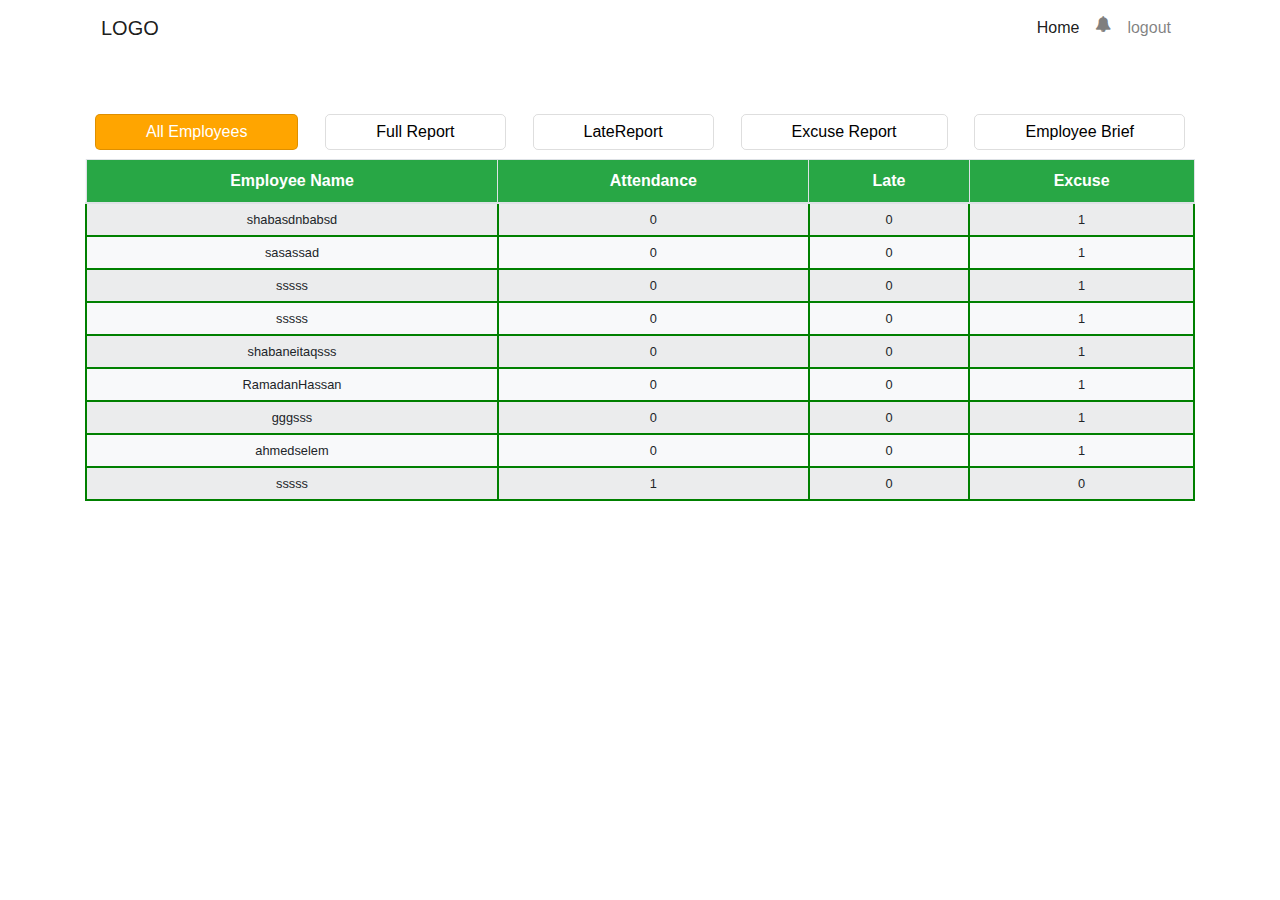
<file: AdminPanel.html>
<html>

<head>
    <title>Attendance System</title>
    <link href="css/bootstrap.min.css" rel="stylesheet">
    <link href="css/font-awesome.css" rel="stylesheet">
    <link href="css/style.css" rel="stylesheet">



    <script>
        fetch('data.json')
            .then(function(response) {
                return response.json();
            })
            .then(function(data) {
                //  console.log(data);


                var html = "<table class='table table-bordered table-striped border-info bg-light w-100'  border='1|1'>";
                var html = `<thead class="text-center" > 
                    
                    <th class="text-center bg-success " >Employee Name</th>
                                <th  scope="col" class="text-center  bg-success">Attendance</th>
                                <th  scope="col" class="text-center  bg-success">Late </th>
                                <th  scope="col" class="text-center  bg-success">Excuse</th>
                               
                    </thead>`
                for (var i = 0; i < data.length; i++) {
                    html += "<tr class='text-center'>";
                    html += "<td class='p-2  small'>" + data[i].firstname + data[i].lastname + "</td>";
                    html += "<td class='p-2  small'>" + data[i].report.attendance + "</td>";
                    html += "<td class='p-2  small'>" + data[i].report.late + "</td>";
                    html += "<td class='p-2  small'>" + data[i].report.absence + "</td>";
                    html += "</tr>";
                }
                html += "</table>";
                document.getElementById("allemployeedata").innerHTML = html;
                // 


            });
    </script>
</head>



<body>
    <div class="container">


        <nav class="navbar navbar-expand-lg navbar-light ">
            <a class="navbar-brand  " href="#">LOGO</a>
            <button class="navbar-toggler" type="button" data-toggle="collapse" data-target="#navbarSupportedContent" aria-controls="navbarSupportedContent" aria-expanded="false" aria-label="Toggle navigation">
          <span class="navbar-toggler-icon"></span>
        </button>

            <div class="collapse navbar-collapse justify-content-end " id="navbarSupportedContent">
                <ul class="navbar-nav ">
                    <li class="nav-item active">
                        <a class="nav-link" href="index.html">Home <span class="sr-only">(current)</span></a>
                    </li>
                    <li class="nav-item">
                        <a class="nav-link " href="/notification.html"><i class="fa  fa-bell"></i></a>
                    </li>
                    <li class="nav-item">
                        <a class="nav-link " href="/index.html">logout</a>
                    </li>


            </div>
        </nav>
    </div>

    <div class="container ADMINBODY pt-5">
        <div class="row">
            <div class=" col-12 ceter">

                <form action="" method="GET" id="fileForm" role="form">

                    <ul class="nav nav-tabs justify-content-lg-between" id="myTab" role="tablist">
                        <li class="nav-item" role="presentation">
                            <a class="nav-link active" id="AllEmployees-tab" data-toggle="tab" href="#AllEmployees" role="tab" aria-controls="AllEmployees" aria-selected="true">All Employees</a>
                        </li>
                        <li class="nav-item" role="presentation">
                            <a class="nav-link" id="FullReport-tab" data-toggle="tab" href="#FullReport" role="tab" aria-controls="FullReport" aria-selected="false">Full Report</a>
                        </li>
                        <li class="nav-item" role="presentation">
                            <a class="nav-link" id="LateReport-tab" data-toggle="tab" href="#LateReport" role="tab" aria-controls="LateReport" aria-selected="false">LateReport</a>
                        </li>
                        <li class="nav-item" role="presentation">
                            <a class="nav-link" id="ExcuseReport-tab" data-toggle="tab" href="#ExcuseReport" role="tab" aria-controls="ExcuseReport" aria-selected="false">Excuse Report</a>
                        </li>
                        <li class="nav-item" role="presentation">
                            <a class="nav-link" id="EmployeeBrief-tab" data-toggle="tab" href="#EmployeeBrief" role="tab" aria-controls="EmployeeBrief" aria-selected="false">Employee Brief</a>
                        </li>
                    </ul>
                    <div class="tab-content" id="myTabContent">
                        <div class="tab-pane fade show active" id="AllEmployees" role="tabpanel" aria-labelledby="AllEmployees-tab">
                            <table id="allemployeedata" class='table table-bordered table-striped border-info bg-light w-100'></table>

                        </div>
                        <div class="tab-pane fade" id="FullReport" role="tabpanel" aria-labelledby="FullReport-tab">
                            <table class="table table-bordered table-striped border-info bg-light ">
                                <thead class="bg-success">
                                    <tr>
                                        <th scope="col">Employee Name</th>
                                        <th scope="col">Attendance</th>
                                        <th scope="col">Late</th>
                                        <th scope="col">Excuse</th>
                                    </tr>
                                </thead>
                                <tbody>
                                    <tr>
                                        <td>John Doe</td>
                                        <td>24</td>
                                        <td>3</td>
                                        <td>3</td>
                                    </tr>
                                    <tr>
                                        <td>Tom Cruse</td>
                                        <td>23</td>
                                        <td>3</td>
                                        <td>2</td>
                                    </tr>
                                    <tr>

                                        <td>Ahmed Ezz</td>
                                        <td>20</td>
                                        <td>3</td>
                                        <td>1</td>
                                    </tr>
                                </tbody>
                            </table>
                        </div>
                        <div class="tab-pane fade" id="LateReport" role="tabpanel" aria-labelledby="LateReport-tab">
                            <table class="table table-bordered table-striped border-info bg-light ">
                                <thead class="bg-success">
                                    <tr>
                                        <th scope="col">Employee Name</th>
                                        <th scope="col">Attendance</th>
                                        <th scope="col">Late</th>
                                        <th scope="col">Excuse</th>
                                    </tr>
                                </thead>
                                <tbody>
                                    <tr>
                                        <td>John Doe</td>
                                        <td>24</td>
                                        <td>3</td>
                                        <td>3</td>
                                    </tr>
                                    <tr>
                                        <td>Tom Cruse</td>
                                        <td>23</td>
                                        <td>3</td>
                                        <td>2</td>
                                    </tr>
                                    <tr>

                                        <td>Ahmed Ezz</td>
                                        <td>20</td>
                                        <td>3</td>
                                        <td>1</td>
                                    </tr>
                                </tbody>
                            </table>
                        </div>
                        <div class="tab-pane fade" id="ExcuseReport" role="tabpanel" aria-labelledby="ExcuseReport-tab">
                            <table class="table table-bordered table-striped border-info bg-light ">
                                <thead class="bg-success">
                                    <tr>
                                        <th scope="col">Employee Name</th>
                                        <th scope="col">Attendance</th>
                                        <th scope="col">Late</th>
                                        <th scope="col">Excuse</th>
                                    </tr>
                                </thead>
                                <tbody>
                                    <tr>
                                        <td>John Doe</td>
                                        <td>24</td>
                                        <td>3</td>
                                        <td>3</td>
                                    </tr>
                                    <tr>
                                        <td>Tom Cruse</td>
                                        <td>23</td>
                                        <td>3</td>
                                        <td>2</td>
                                    </tr>
                                    <tr>

                                        <td>Ahmed Ezz</td>
                                        <td>20</td>
                                        <td>3</td>
                                        <td>1</td>
                                    </tr>
                                </tbody>
                            </table>
                        </div>
                        <div class="tab-pane fade" id="EmployeeBrief" role="tabpanel" aria-labelledby="EmployeeBrief-tab">
                            <table class="table table-bordered table-striped border-info bg-light ">
                                <thead class="bg-success">
                                    <tr>
                                        <th scope="col">Employee Name</th>
                                        <th scope="col">Attendance</th>
                                        <th scope="col">Late</th>
                                        <th scope="col">Excuse</th>
                                    </tr>
                                </thead>
                                <tbody>
                                    <tr>
                                        <td>John Doe</td>
                                        <td>24</td>
                                        <td>3</td>
                                        <td>3</td>
                                    </tr>
                                    <tr>
                                        <td>Tom Cruse</td>
                                        <td>23</td>
                                        <td>3</td>
                                        <td>2</td>
                                    </tr>
                                    <tr>

                                        <td>Ahmed Ezz</td>
                                        <td>20</td>
                                        <td>3</td>
                                        <td>1</td>
                                    </tr>
                                </tbody>
                            </table>
                        </div>

                    </div>
                </form>
            </div>
        </div>
    </div>



    <!-- --------------------------------------------- -->
    <script src="js/JQuery-3.3.1.min.js"></script>
    <script src="js/popper.min.js"></script>
    <script src="js/bootstrap.min.js"></script>
    <script src="js/main.js"></script>
</body>

</html>
</file>
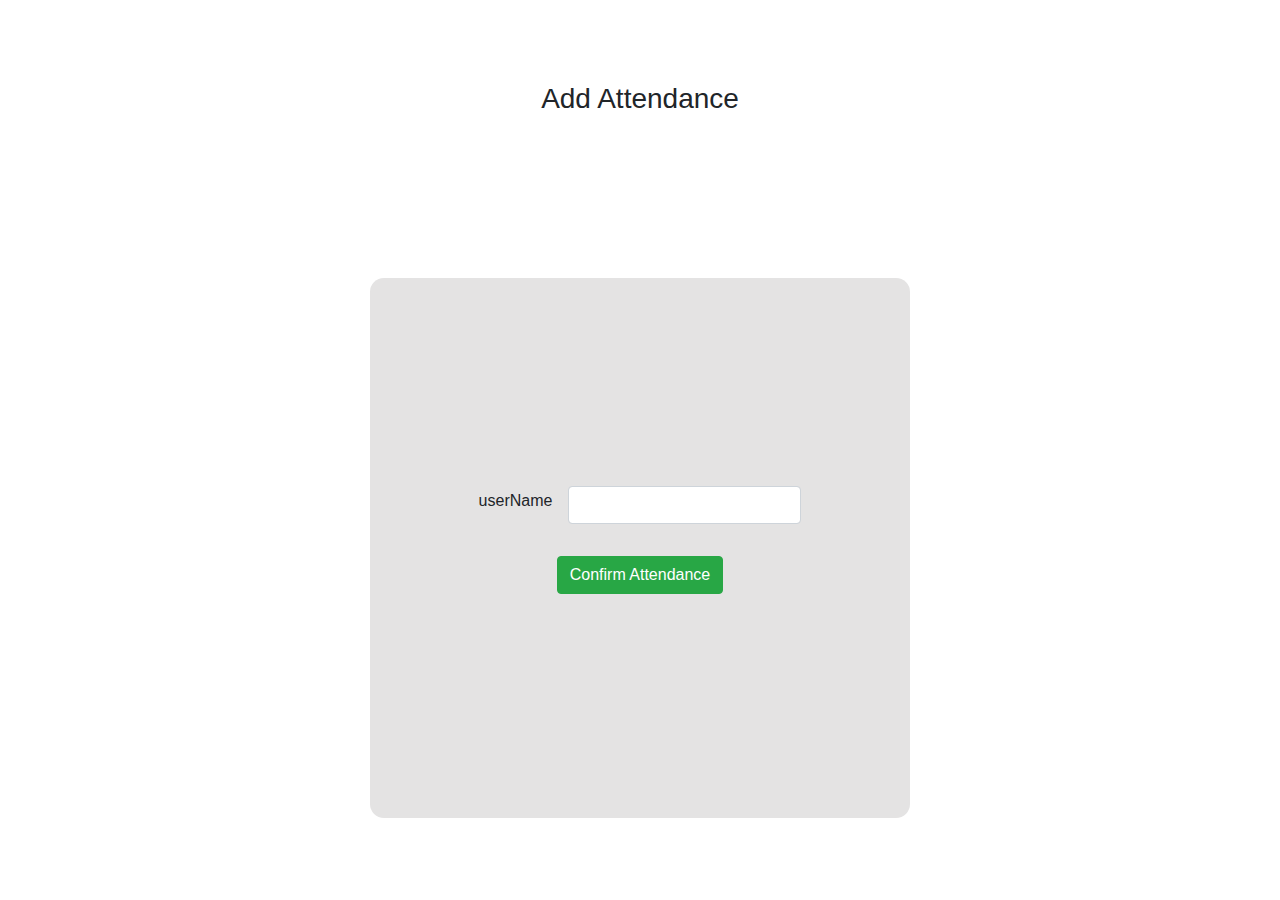
<file: Attendance.html>
<html>

<head>
    <title>Attendance System</title>
    <link href="css/bootstrap.min.css" rel="stylesheet">
    <link href="css/style.css" rel="stylesheet">
</head>

<body>
    <section class="attendance">
        <div class="container">
            <div class="row d-flex justify-content-center align-items-center h-100">
                <div class="col-12">
                    <h3 class="text-capitalize text-center mb-0"> add Attendance</h3>
                </div>
                <div class="col-6">
                    <div class="box-attendance ">
                        <div class="form-group d-flex align-items-center">

                            <label for="exampleFormControlInput1" class="mr-3">userName </label>
                            <input id="username" type="text" class="form-control">
                        </div>
                        <div class="form-group text-center mt-3">
                            <button id="confirm" class="btn btn-success text-capitalize " data-toggle="modal " data-target="#exampleModal ">confirm Attendance</button>
                        </div>
                        <!-- Modal -->
                        <div class="modal fade " id="exampleModal " tabindex="-1 " aria-labelledby="exampleModalLabel " aria-hidden="true ">
                            <div class="modal-dialog ">
                                <div class="modal-content ">
                                    <div class="modal-header p-1 ">

                                        <button type="button " class="close " data-dismiss="modal " aria-label="Close ">
                                            <span aria-hidden="true ">&times;</span>
                                        </button>
                                    </div>
                                    <div class="modal-body ">
                                        <ol>
                                            <li class="d-flex ">
                                                <b class="mr-3 "> Employee Name :</b>
                                                <span id="empName" class="bg-light d-inline-block p-1 rounded ">shaban Essam</span>
                                            </li>
                                            <li class="d-flex mt-2 ">
                                                <b class="mr-3 ">Attendance Time :</b>
                                                <span id="time" class="bg-light d-inline-block p-1 rounded ">11-20</span>
                                            </li>

                                        </ol>
                                    </div>
                                    <div class="modal-footer ">
                                        <button type="button " class="btn btn-secondary " data-dismiss="modal ">Close</button>

                                    </div>
                                </div>
                            </div>
                        </div>
                    </div>
                </div>
            </div>
        </div>
    </section>


    <!-- --------------------------------------------- -->
    <script src="js/JQuery-3.3.1.min.js "></script>
    <script src="js/popper.min.js "></script>
    <script src="js/bootstrap.min.js "></script>
    <script src="js/main.js "></script>


    <script>
        function saveJSONFile(data, filename) {
            var dataToSave = new Blob([JSON.stringify(data)], {
                type: "application/json"
            });
            var link = document.createElement("a");
            link.href = window.webkitURL.createObjectURL(dataToSave);
            link.setAttribute("download", filename);
            document.getElementsByTagName("body")[0].appendChild(link);
            link.click();
            $(link).remove();
        }

        fetch('data.json')
            .then(response => response.json())
            .then((data) => {
                //console.log(data);
                var confirm = document.getElementById("confirm");
                confirm.addEventListener("click", function() {

                    var username = document.getElementById("username");
                    var user;

                    //console.log(userName.value);
                    var today = new Date();

                    // 
                    for (i = 0; i < data.length; i++) {
                        // console.log(data);
                        if (data[i].username == username.value) {
                            user = data[i];
                            //console.log(user);
                        }
                    }
                    if (user) {
                        if (!user.attendance) {
                            user.attendance = [];
                        }
                        var enterTime = today.toLocaleTimeString();
                        var latetime = new Date();
                        latetime.setHours("9", "0", "0");
                        var absenttime = new Date();
                        absenttime.setHours("10", "0", "0");
                        user.attendance[today.getDate()] = enterTime;
                        if (!user.report) {
                            user.report = {
                                attendance: 0,
                                absence: 0,
                                late: 0
                            };

                            if (today.getTime() >= absenttime.getTime()) {
                                user.report.absence++;
                            } else if (today.getTime() >= latetime.getTime()) {

                                user.report.late++;

                            } else {
                                user.report.attendance++;
                            }
                            window.alert("added Succesed " + enterTime);

                            saveJSONFile(data, "data.json");
                            // window.location.replace('../AddedSucess.html');


                        }





                    }
                });
            }).catch(error => console.log(error));
    </script>
</body>

</html>

</html>
</file>
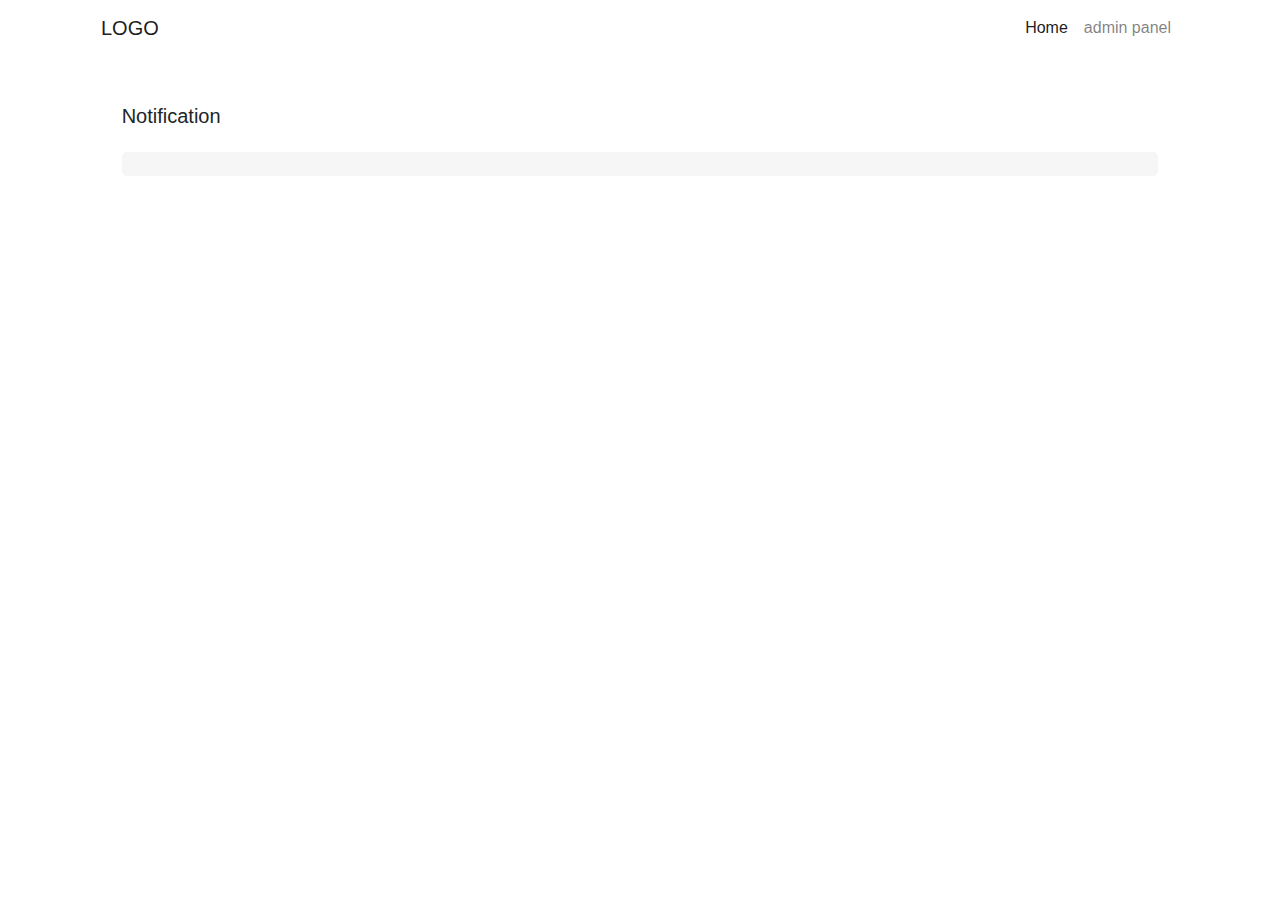
<file: notification.html>
<html>

<head>
    <title>Attendance System</title>
    <link href="css/bootstrap.min.css" rel="stylesheet">
    <link href="css/font-awesome.css" rel="stylesheet">
    <link href="css/style.css" rel="stylesheet">
    <script>
        fetch('data.json')
            .then(function(response) {
                return response.json();
            })
            .then(function(data) {
                // console.log(data)

                // td
                var requests = JSON.parse(localStorage.getItem("users"));
                console.log(requests);

                var html = "<table  border='1|1'>";
                var html = `<thead class="text-center" > 
                    
                    <th class="text-center" >username </th>
                                <th>firstname </th>
                                <th>lastname </th>
                                <th>address </th>
                                <th>email </th>
                                <th>age </th>
                                <th>password </th>
                                <th>new </th>
                                <th>Status </th>
                    </thead>`
                for (var i = 0; i < requests.length; i++) {
                    html += "<tr class='text-center'>";
                    html += "<td class='p-2 col small'>" + requests[i].username + "</td>";
                    html += "<td class='p-2 col small'>" + requests[i].firstname + "</td>";
                    html += "<td class='p-2 col small'>" + requests[i].lastname + "</td>";
                    html += "<td class='p-2 col small'>" + requests[i].address + "</td>";
                    html += "<td class='p-2 col small'>" + requests[i].email + "</td>";
                    html += "<td class='p-2 col small'>" + requests[i].age + "</td>";
                    html += "<td class='p-2 col small'>" + requests[i].password + "</td>";
                    html += "<td class='p-2 col small'>" + requests[i].new + "</td>";
                    html += "<td class='d-flex justify-content-between'>" + "<button class='btn p-0 bg-transparent' onclick='add(this)' >" + '<i class="fa fa-check text-success"></i>' + "</button>" + "<button onclick='remove(this)' class='btn p-0 bg-transparent'  >" + '<i class="fa fa-remove text-danger  "></i>' + "</button>" + "</td>";
                    html += "</tr>";
                }
                html += "</table>";
                document.getElementById("box").innerHTML = html;
                // Remove Fun

                remove = function(target) {
                    // console.log(((target.parentElement).parentElement).rowIndex - 1);
                    var row = (target.parentElement).parentElement;
                    var index = row.rowIndex - 1;
                    requests.splice(index, 1);
                    row.parentNode.removeChild(row);
                    localStorage.setItem("users", JSON.stringify(requests))

                }
                add = function(target) {
                    // console.log(((target.parentElement).parentElement).rowIndex - 1);
                    var row = (target.parentElement).parentElement;
                    var index = row.rowIndex - 1;
                    var newData = requests.splice(index, 1)[0];
                    data.push(newData);
                    // console.log(data);
                    row.parentNode.removeChild(row);
                    localStorage.setItem("users", JSON.stringify(requests));
                    saveJSONFile(data, "data.json")

                }

                function saveJSONFile(data, filename) {
                    var dataToSave = new Blob([JSON.stringify(data)], {
                        type: "application/json"
                    });
                    var link = document.createElement("a");
                    link.href = window.webkitURL.createObjectURL(dataToSave);
                    link.setAttribute("download", filename);
                    document.getElementsByTagName("body")[0].appendChild(link);
                    link.click();
                    $(link).remove();
                }
            })
            .catch(function(err) {
                console.log(err);
            });
    </script>
</head>


<body>
    <div class="container">


        <nav class="navbar navbar-expand-lg navbar-light ">
            <a class="navbar-brand  " href="#">LOGO</a>
            <button class="navbar-toggler" type="button" data-toggle="collapse" data-target="#navbarSupportedContent" aria-controls="navbarSupportedContent" aria-expanded="false" aria-label="Toggle navigation">
          <span class="navbar-toggler-icon"></span>
        </button>

            <div class="collapse navbar-collapse justify-content-end " id="navbarSupportedContent">
                <ul class="navbar-nav ">
                    <li class="nav-item active">
                        <a class="nav-link" href="index.html">Home <span class="sr-only">(current)</span></a>
                    </li>
                    <li class="nav-item">
                        <a class="nav-link " href="/AdminPanel.html">admin panel</a>
                    </li>


            </div>
        </nav>
    </div>


    <section class="noti-box mt-5">
        <div class="container-fluid ">
            <div class="row justify-content-center">
                <div class="col-10">
                    <h5 class="text-capitalize mb-4">notification</h5>
                </div>
                <div class="col-md-10">
                    <div class="noti-items p-1 table-responsive  ">
                        <table class="table table-bordered table-sm" id="box">


                        </table>
                    </div>
                </div>
            </div>
        </div>
    </section>

    <!-- --------------------------------------------- -->
    <script src="js/JQuery-3.3.1.min.js"></script>
    <script src="js/popper.min.js"></script>
    <script src="js/bootstrap.min.js"></script>
    <script src="js/main.js"></script>
</body>

</html>

</html>
</file>
<file: css/style.css>
.register-bannar {
        background-image: url(/images/preparing-reports.jpg);
        background-size: cover;
        height: 300px;
    }
    /* NavBar style */
    
    .navbar {
        position: relative;
        z-index: 5;
    }
    /* index style */
    
    .bannar {
        background-image: url(/images/preparing-reports.jpg);
        background-size: cover;
        height: 100vh;
        position: relative;
    }
    
    .bannar::after {
        content: '';
        position: absolute;
        height: 100%;
        width: 100%;
        left: 0;
        bottom: 0;
        top: 0;
        right: 0;
        background-color: #00000070;
        z-index: 2;
    }
    
    fieldset {
        border: thin solid #ccc;
        border-radius: 4px;
        padding: 20px;
        padding-left: 40px;
        background: #fbfbfb;
    }
    
    legend {
        color: #678;
    }
    
    .form-control {
        width: 95%;
    }
    
    label small {
        color: #678 !important;
    }
    
    span.req {
        color: maroon;
        font-size: 112%;
    }
    
    .ADMINBODY ul {
        border: 1px;
        padding: 10px;
        color: white;
    }
    
    .ADMINBODY a {
        padding: 5px 50px;
        color: black;
    }
    
    .ADMINBODY a.active {
        background-color: orange !important;
        color: white !important;
    }
    
    .ADMINBODY table thead {
        margin-top: 50px;
        color: white;
        margin: 10px 50px;
        text-align: center;
    }
    
    .ADMINBODY table td {
        border: 2px solid green;
        text-align: center;
        margin: 10px 50px;
        padding: 10px;
    }
    
    #Adm {
        padding: 17px;
        background-color: white;
        color: black;
        border: 1px solid rgb(25, 150, 13);
        border-radius: 80%;
        font-size: large;
    }
    /*** Register Pages ***/
    
    .register-bannar {
        position: relative;
    }
    
    .register-bannar::before {
        content: '';
        position: absolute;
        height: 100%;
        width: 100%;
        left: 0;
        bottom: 0;
        top: 0;
        right: 0;
        background-color: #00000070;
        z-index: 2;
    }
    
    .breadcrumb {
        background-color: transparent;
        position: relative;
        z-index: 5;
    }
    
    .breadcrumb ol li {
        color: #ff7373;
    }
    
    .box-attendance {
        background-color: #e4e3e3;
        height: 60%;
        padding: 20px;
        border-radius: 14px;
        display: flex;
        justify-content: center;
        align-items: center;
        flex-direction: column;
    }
    
    .ADMINBODY .nav .nav-item a {
        border: 1px solid #00000021;
        border-radius: 5px;
    }
    
    .ADMINBODY .tab-content .tab-pane {
        background: #cccccc29;
        border-radius: 10px;
    }
    
    .noti-box .noti-items {
        background-color: #cccccc2b;
        border-radius: 5px;
    }
    
    .noti-box .noti-items ul li h5 {
        font-size: 16px;
    }
    
    .noti-box .noti-items ul li:last-of-type {
        margin: 0 !important;
    }
    
    .noti-box .noti-items ul li .icon span i {
        height: 35px;
        width: 35px;
        line-height: 35px;
        text-align: center;
        cursor: pointer;
        margin: 0 10px;
    }
    /* ----------------- */
    
    #pReg {
        background-color: #28a745ab;
        text-align: center;
    }
</file>
